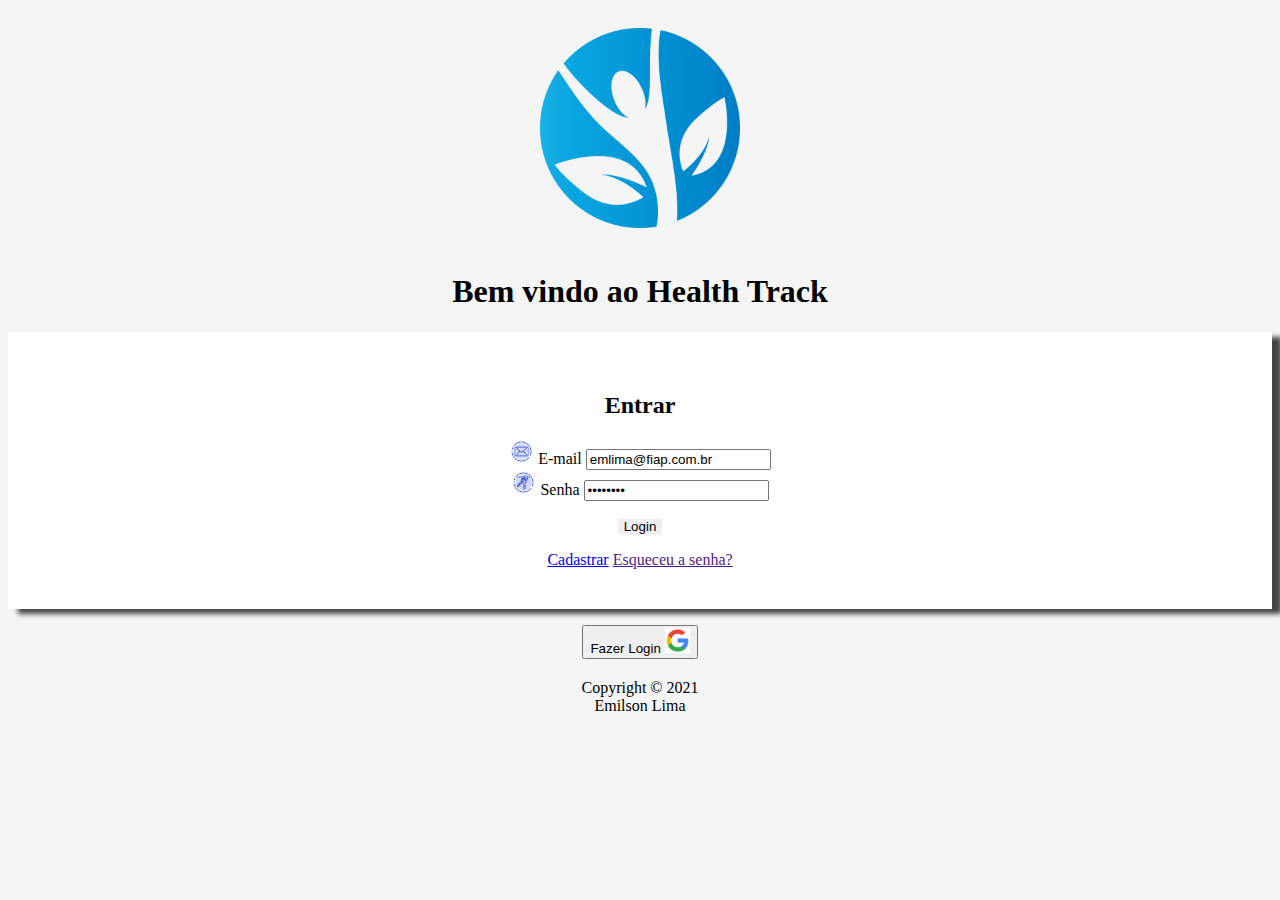
<file: html/index.html>
<!DOCTYPE html>
<html>
    <head>
        <title>Health Track - Home</title>
        <meta name="viewpoint" content="width=device-width, initial-scale=1,0" />
        <meta name= "descripition" content="Aplicativo de saúde." />
        <meta lang="pt-br" />
        <meta charset="utf-8" />
        <link href="https://cdn.jsdelivr.net/npm/bootstrap@5.0.2/dist/css/bootstrap.min.css" rel="stylesheet" integrity="sha384-EVSTQN3/azprG1Anm3QDgpJLIm9Nao0Yz1ztcQTwFspd3yD65VohhpuuCOmLASjC" crossorigin="anonymous">
    <link rel="stylesheet" href="/css/sttles.css">
    </head>
    <body>
        <main>
            <header>
                <div class="text-center">
                    <img src="/images/healthlogo.png" class="rounded" alt="Logo do health track" width="200px" height="200px" id="imglogo">
                  </div>
                 </header>
            <div id="titulo">
                <figure class="text-center">
                <h1> Bem vindo ao Health Track</h1>
            </figure>
            </div>
            <div id= "box" class="container-fluid">
                    <div><h2>Entrar</h2></div>

                    <form id="formulario_login" method="POST" action="/html/perfil.html">
                    <img src = "/images/email.jpg" id="imgemail" width="25px" height=" 25px">
                    <label for= "emailEnd">E-mail</label>
                    <input type = "email" id = "emailEnd" value="emlima@fiap.com.br"><br>
                    <img src="/images/senha.jpg"id = "imgsenha" width="25px" height=" 25px">
                    <label for="senha">Senha</label>
                    <input type="password" id= "Senha" maxlength="9" value="09101992"><br>
                    </form>
                    <p>

                    </p>
                    <button id= "login"
                     type="button" class="btn btn-primary btn-lg"> Login
                    <a href="/images/perfil.html"></a> </button>
                    <p></p>

                    <div id="link">
                    <a href="/html/cadastrar.html">Cadastrar</a>
                    <a href="">Esqueceu a senha?</a>
                    </div>

                
            </div>
            <p></p>
            <button id= loggog type="button" class="btn btn-primary btn-lg">Fazer Login
                <img src="/images/google.png" alt="LOGO google" width="25PX" height="25PX">
            </button>
            
        </main>
        <footer>
            <div> Copyright &copy; 2021</div>
            <div> Emilson Lima </div>
        </footer>
    </body>
</html>
</file>
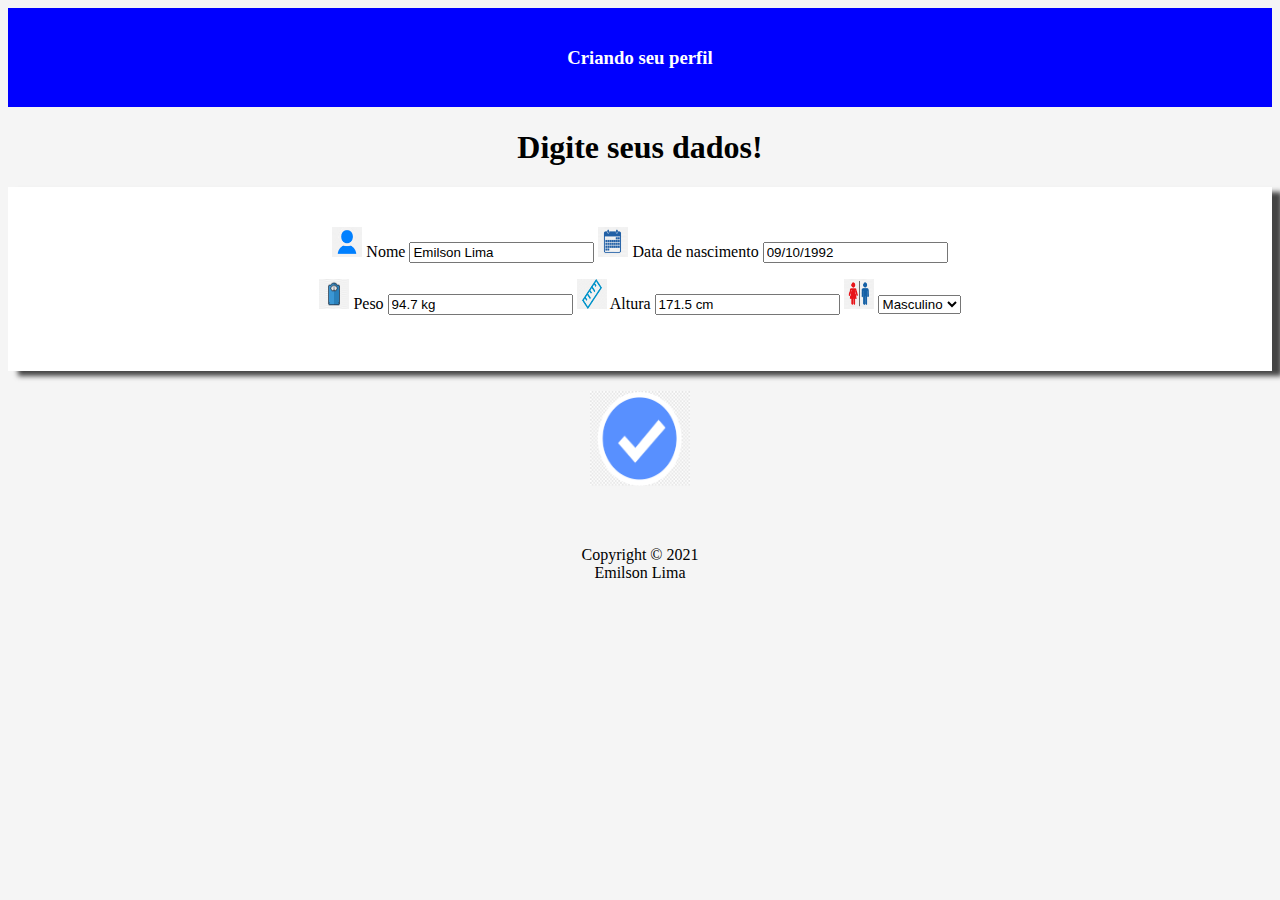
<file: html/cadas_perfil.html>
<!DOCTYPE html>
<html>
    <head>
        <title>Health Track - Home</title>
        <meta name="viewpoint" content="width=device-width, initial-scale=1,0" />
        <meta name= "descripition" content="Aplicativo de saúde." />
        <meta lang="pt-br" />
        <meta charset="utf-8" />
        <link href="https://cdn.jsdelivr.net/npm/bootstrap@5.0.2/dist/css/bootstrap.min.css" rel="stylesheet" integrity="sha384-EVSTQN3/azprG1Anm3QDgpJLIm9Nao0Yz1ztcQTwFspd3yD65VohhpuuCOmLASjC" crossorigin="anonymous">
    <link rel="stylesheet" href="/css/sttles.css">
    </head>
    <body>
        <main>
            <header id=notperfil>
        <div id= "notperfil" class="container-sm"><h3>Criando seu perfil</h3></div>
            </header>
        <p></p>
        <div id="titulo2">
            <figure class="text-center">
            <h1> Digite seus dados!</h1>
        </figure></div>
        <p></p>
        <div id= "box" class="container-fluid">
            
            <form id="cadastro_perfil" method="POST" action="/html/perfil.html">
            <img src = "/images/perfil.png" id="imgperfil" width="30px" height=" 30px">
            <label for= "nomeus">Nome</label>
            <input type = "text" id = "nomeus" value="Emilson Lima">
            <img src="/images/calendario.png"id = "nasc_us" width="30px" height=" 30px">
            <label for="Data de nascimento">Data de nascimento</label>
            <input type="text" id= "nascimento" maxlength="15" value="09/10/1992"><br>
            <p></p>
        
            <img src = "/images/balança.png" id="pesous" width="30px" height=" 30px">
                <label for= "nomeus">Peso</label>
                <input type = "text" id = "pesous" value="94.7 kg">
                <img src = "/images/regua.png" id="altus" width="30px" height=" 30px">
                <label for= "altus">Altura</label>
                <input type = "text" id = "Altus" value="171.5 cm">
                <img src="/images/sexo.png"id = "sexo_us" width="30px" height=" 30px">
             <select id="sexo" name= "sexo">
                    <option value="M">Masculino</option>
                    <option value="F">Feminino</option>
                </select><br>
            </form>
            <p>
             </p>
            </div>
            <div id=btok> <a href="/html/perfil.html"><img src="/images/concluir.png" class="rounded float-end" alt="Botão de confirmar" width="100px" height="95px"></a></div>
            <p></p>
            <footer>
                <div> Copyright &copy; 2021</div>
                <div> Emilson Lima </div>
            </footer>
            
       </main>     
    </body>
</html>
</file>
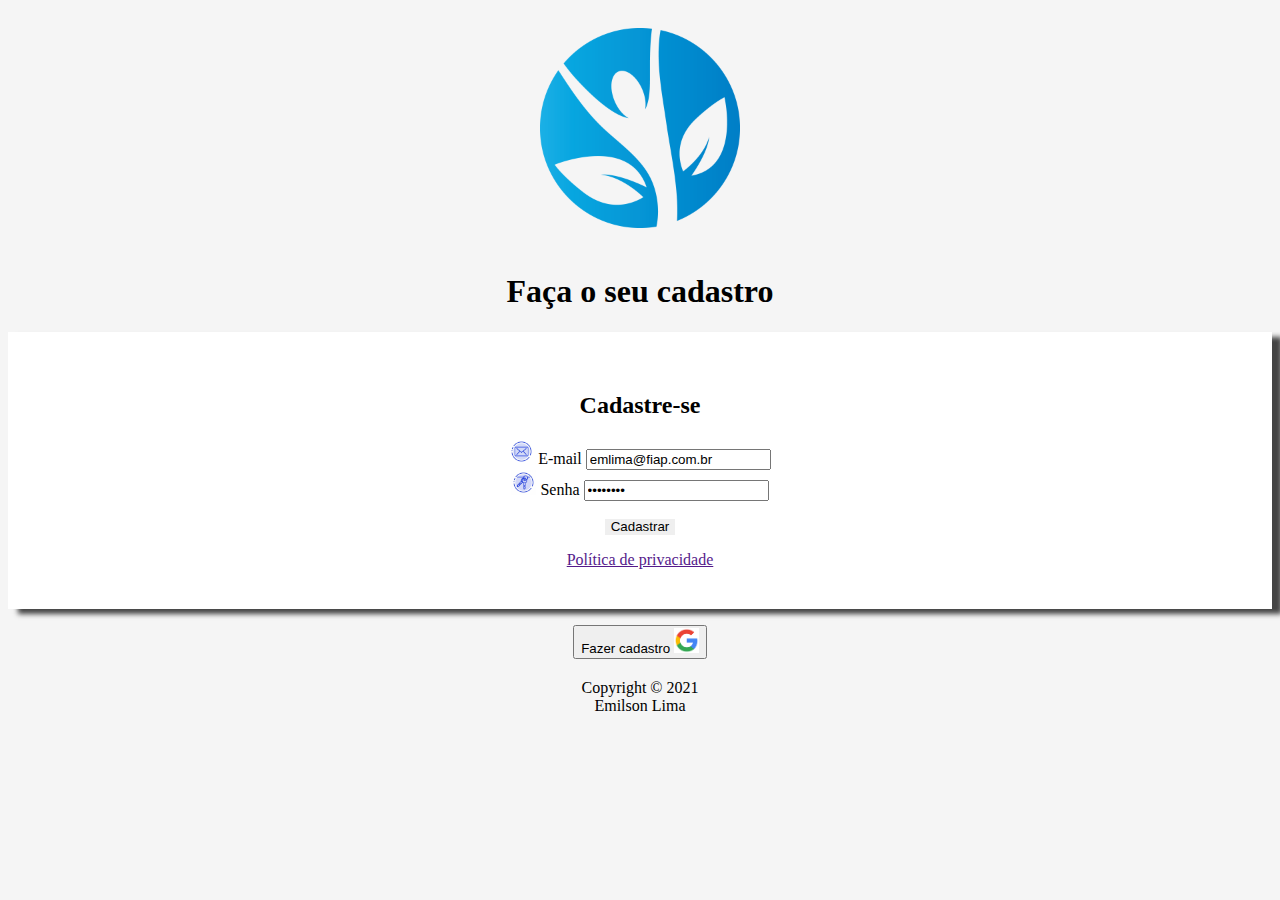
<file: html/cadastrar.html>
<!DOCTYPE html>
<html>
    <head>
        <title>Health Track - cadastrar</title>
        <meta name="viewpoint" content="width=device-width, initial-scale=1,0" />
        <meta name= "descripition" content="Aplicativo de saúde." />
        <meta lang="pt-br" />
        <meta charset="utf-8" />
        <link href="https://cdn.jsdelivr.net/npm/bootstrap@5.0.2/dist/css/bootstrap.min.css" rel="stylesheet" integrity="sha384-EVSTQN3/azprG1Anm3QDgpJLIm9Nao0Yz1ztcQTwFspd3yD65VohhpuuCOmLASjC" crossorigin="anonymous">
    <link rel="stylesheet" href="/css/sttles.css">
    </head>
    <body>
        <main>
            <header>
                <div class="text-center">
                    <a href="/html/index.html"><img src="/images/healthlogo.png" class="rounded" alt="Logo do health track" width="200px" height="200px" id="imglogo"></a>
                    
                  </div>
                 </header>
            <div id="titulo">
                <figure class="text-center">
                <h1> Faça o seu cadastro</h1>
            </figure>
            </div>
            <div id= "box" class="container-fluid">
                    <div><h2>Cadastre-se</h2></div>
                    
                    <form id="formulario_login" method="POST" action="/html/perfil.html">
                    <img src = "/images/email.jpg" id="imgemail" width="25px" height=" 25px">
                    <label for= "emailEnd">E-mail</label>
                    <input type = "email" id = "emailEnd" value="emlima@fiap.com.br"><br>
                    <img src="/images/senha.jpg"id = "imgsenha" width="25px" height=" 25px">
                    <label for="senha">Senha</label>
                    <input type="password" id= "Senha" maxlength="9" value="09101992"><br>
                    </form>
                    <p>

                    </p>
                    <button id= "login"
                     type="button" class="btn btn-primary btn-lg"> Cadastrar
                    <a href="/html/cadas_perfil.html"></a> </button>
                    <p></p>

                    <div id="link">
                    <a href="">Política de privacidade</a>
                    </div>

                
            </div>
            <p></p>
            <button id= loggog type="button" class="btn btn-primary btn-lg">Fazer cadastro
                <img src="/images/google.png" alt="LOGO google" width="25PX" height="25PX">
            </button>
            
        </main>
        <footer>
            <div> Copyright &copy; 2021</div>
            <div> Emilson Lima </div>
        </footer>
    </body>
</html>
</file>
<file: css/sttles.css>
body{background-color: whitesmoke;
text-align: center;}

#notperfil{background-color: blue;
    color: white;
padding: 10px;
}

#imglogo{padding: 20px;}

#box{background-color:white;
       border-color: black;
       box-shadow: 10px 5px 5px rgb(68, 68, 68);
    text-align: center;
    margin: inherit;
    padding: 40px;
}

#menu{border-color: black;
    padding: 20px}

#login{text-align: center;
    padding-top: 0px;
    border: 20px;

}

#loggog{}



#btok{border-radius: 25%;
padding: 20px;}

footer{text-align: center;
padding-top: 20px;}
</file>
